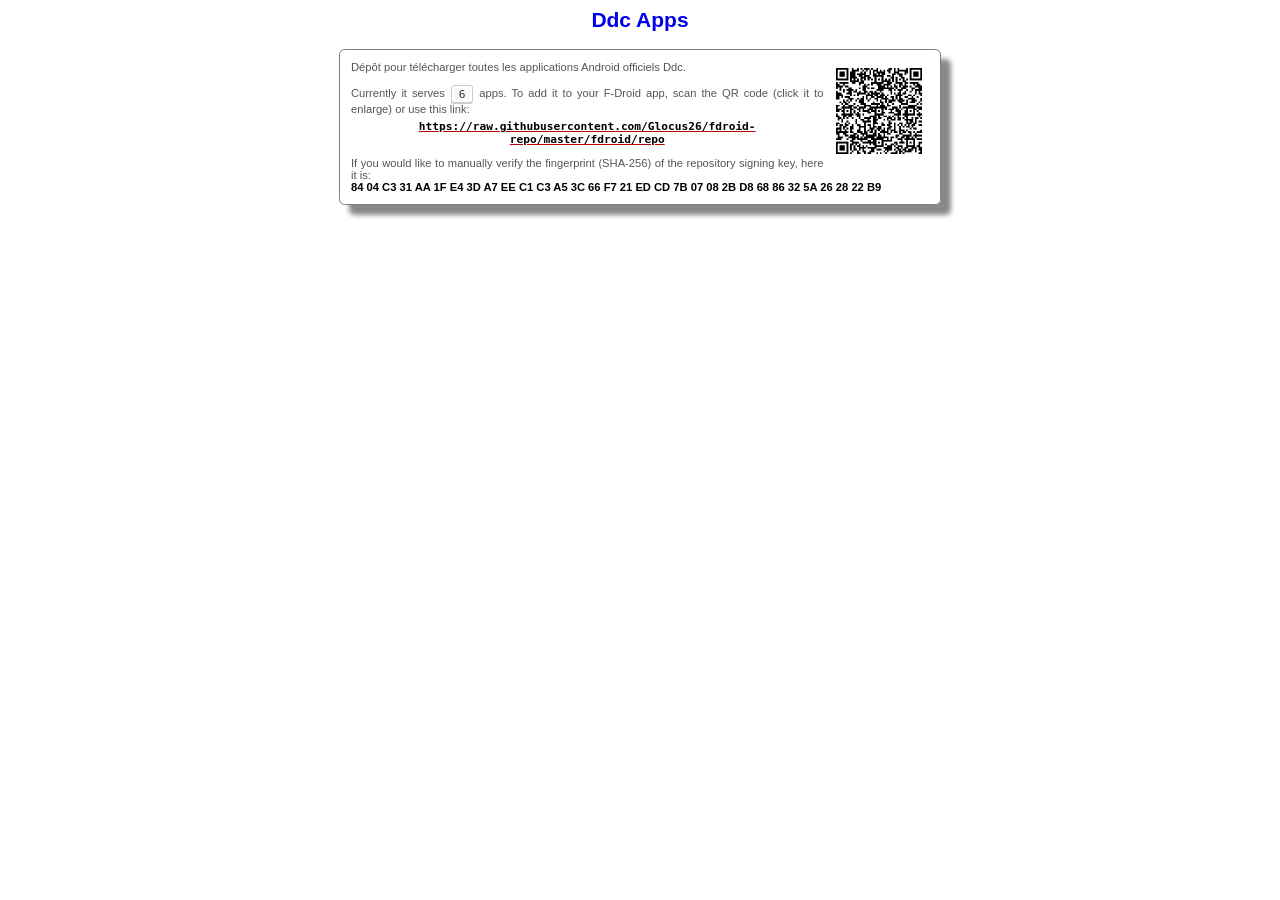
<file: fdroid/repo/index.html>
<!-- auto-generated - fdroid index updates will overwrite this file -->
<!DOCTYPE html PUBLIC "-//W3C//DTD HTML 4.01 Transitional//EN">
<html>
  <head>
    <meta content="text/html; charset=utf-8" http-equiv="Content-Type">
    <meta content="width=device-width; initial-scale=1.0; minimum-scale=0.5; maximum-scale=2.0; user-scalable=1;" name="viewport">
    <title>
   Ddc Apps
    </title>
    <base href="index.html">
    <link href="index.css" rel="stylesheet" type="text/css">
    <link href="icons/icon.png" rel="icon" type="image/png">
    <link href="icons/icon.png" rel="shortcut icon" type="image/png">
    <meta content="Ddc Apps" property="og:site_name">
    <meta content="Ddc Apps" property="og:title">
    <meta content property="og:determiner">
    <meta content="Dépôt pour télécharger toutes les applications Android officiels Ddc." property="og:description">
    <meta content="index,nofollow" name="robots">
  </head>
  <body>
    <h2>
      Ddc Apps
    </h2>
    <div id="intro">
      <p style="margin-bottom:.2em;">
        <span style="float:right;width:100px;margin-left:.5em;">
          <a href="index.png" title="QR: test">
            <img alt="QR: test" src="index.png" width="100">
          </a>
        </span>
        Dépôt pour télécharger toutes les applications Android officiels Ddc.
        <br>
        <br>
        Currently it serves
        <kbd>
          6
        </kbd>
        apps. To add it to your F-Droid app, scan the QR code (click it to enlarge) or use this link:
      </p>
      <p class="center" style="margin-top:.5em">
        <a href="https://fdroid.link/#https://raw.githubusercontent.com/Glocus26/fdroid-repo/master/fdroid/repo?fingerprint=8404C331AA1FE43DA7EEC1C3A53C66F721EDCD7B07082BD86886325A262822B9">
          <code style="color:#000000;font-weight:bold;">
            https://raw.githubusercontent.com/Glocus26/fdroid-repo/master/fdroid/repo
          </code>
        </a>
      </p>
      <p>
        If you would like to manually verify the fingerprint (SHA-256) of the repository signing key, here it is:
        <br>
        <blockcode style="color:#000000;font-weight:bold;">
          84 04 C3 31 AA 1F E4 3D A7 EE C1 C3 A5 3C 66 F7 21 ED CD 7B 07 08 2B D8 68 86 32 5A 26 28 22 B9
        </blockcode>
      </p>
    </div>
  </body>
</html>
</file>
<file: fdroid/repo/index.css>
/* auto-generated - fdroid index updates will overwrite this file */
BODY {
  font-family         : Arial, Helvetica, Sans-Serif;
  color               : #0000ee;
  background-color    : #ffffff;
}
p {
  text-align          : justify;
}
p.center {
  text-align          : center;
}
TD {
  font-family         : Arial, Helvetica, Sans-Serif;
  color               : #0000ee;
}
body,td {
  font-size           : 14px;
}
TH {
  font-family         : Arial, Helvetica, Sans-Serif;
  color               : #0000ee;
  background-color    : #F5EAD4;
}
a:link {
  color               : #bb0000;
}
a:visited {
  color               : #ff0000;
}
.zitat {
  margin-left         : 1cm;
  margin-right        : 1cm;
  font-style          : italic;
}
#intro {
  border-spacing      : 1em;
  border              : 1px solid gray;
  border-radius       : 0.5em;
  box-shadow          : 10px 10px 5px #888;
  margin              : 1.5em;
  font-size           : .9em;
  width               : 600px;
  max-width           : 90%;
  display             : table;
  margin-left         : auto;
  margin-right        : auto;
  font-size           : .8em;
  color               : #555555;
}
#intro > p {
  margin-top          : 0;
}
#intro p:last-child {
  margin-bottom       : 0;
}
.last {
  border-bottom       : 1px solid black;
  padding-bottom      : .5em;
  text-align          : center;
}
table {
  border-collapse     : collapse;
}
h2 {
  text-align          : center;
}
.perms {
  font-family         : monospace;
  font-size           : .8em;
}
.repoapplist {
  display             : table;
  border-collapse     : collapse;
  margin-left         : auto;
  margin-right        : auto;
  width               : 600px;
  max-width           : 90%;
}
.approw, appdetailrow {
  display             : table-row;
}
.appdetailrow {
  display             : flex;
  padding             : .5em;
}
.appiconbig, .appdetailblock, .appdetailcell {
  display             : table-cell
}
.appiconbig {
  vertical-align      : middle;
  text-align          : center;
}
.appdetailinner {
  width               : 100%;
}
.applinkcell {
  text-align          : center;
  float               : right;
  width               : 100%;
  margin-bottom       : .1em;
}
.paddedlink {
  margin              : 1em;
}
.approw {
  border-spacing      : 1em;
  border              : 1px solid gray;
  border-radius       : 0.5em;
  padding             : 0.5em;
  margin              : 1.5em;
}
.appdetailinner .appdetailrow:first-child {
  background-color    : #d5d5d5;
}
.appdetailinner .appdetailrow:first-child .appdetailcell {
  min-width           : 33%;
  flex                : 1 33%;
  text-align          : center;
}
.appdetailinner .appdetailrow:first-child .appdetailcell:first-child {
  text-align          : left;
}
.appdetailinner .appdetailrow:first-child .appdetailcell:last-child {
  float               : none;
  text-align          : right;
}
.minor-details {
  font-size           : .8em;
  color               : #555555;
}
.boldname {
  font-weight         : bold;
}
#appcount {
  text-align          : center;
  margin-bottom       : .5em;
}
kbd {
  padding             : 0.1em 0.6em;
  border              : 1px solid #CCC;
  background-color    : #F7F7F7;
  color               : #333;
  box-shadow          : 0px 1px 0px rgba(0, 0, 0, 0.2), 0px 0px 0px 2px #FFF inset;
  border-radius       : 3px;
  display             : inline-block;
  margin              : 0px 0.1em;
  text-shadow         : 0px 1px 0px #FFF;
  white-space         : nowrap;
}
div.filterline, div.repoline {
  display             : table;
  margin-left         : auto;
  margin-right        : auto;
  margin-bottom       : 1em;
  vertical-align      : middle;
  display             : table;
  font-size           : .8em;
}
.filterline form {
  display             : table-row;
}
.filterline .filtercell {
  display             : table-cell;
  vertical-align      : middle;
}
fieldset {
  float               : left;
}
fieldset select, fieldset input, #reposelect select, #reposelect input {
  font-size           : .9em;
}
.pager {
  display             : table;
  margin-left         : auto;
  margin-right        : auto;
  width               : 600px;
  max-width           : 90%;
  padding-top         : .6em;
}
/* should correspond to .repoapplist */
.pagerrow {
  display             : table-row;
}
.pagercell {
  display             : table-cell;
}
.pagercell.left {
  text-align          : left;
  padding-right       : 1em;
}
.pagercell.middle {
  text-align          : center;
  font-size           : .9em;
  color               : #555;
}
.pagercell.right {
  text-align          : right;
  padding-left        : 1em;
}
.anti {
  color               : peru;
}
.antibold {
  color               : crimson;
}
#footer {
  text-align          : center;
  margin-top          : 1em;
  font-size           : 11px;
  color               : #555;
}
#footer img {
  vertical-align      : middle;
}
@media (max-width: 600px) {
  .repoapplist {
    display             : block;
  }
  .appdetailinner, .appdetailrow {
    display             : block;
  }
  .appdetailcell {
    display             : block;
    float               : left;
    line-height         : 1.5em;
  }
}
</file>
